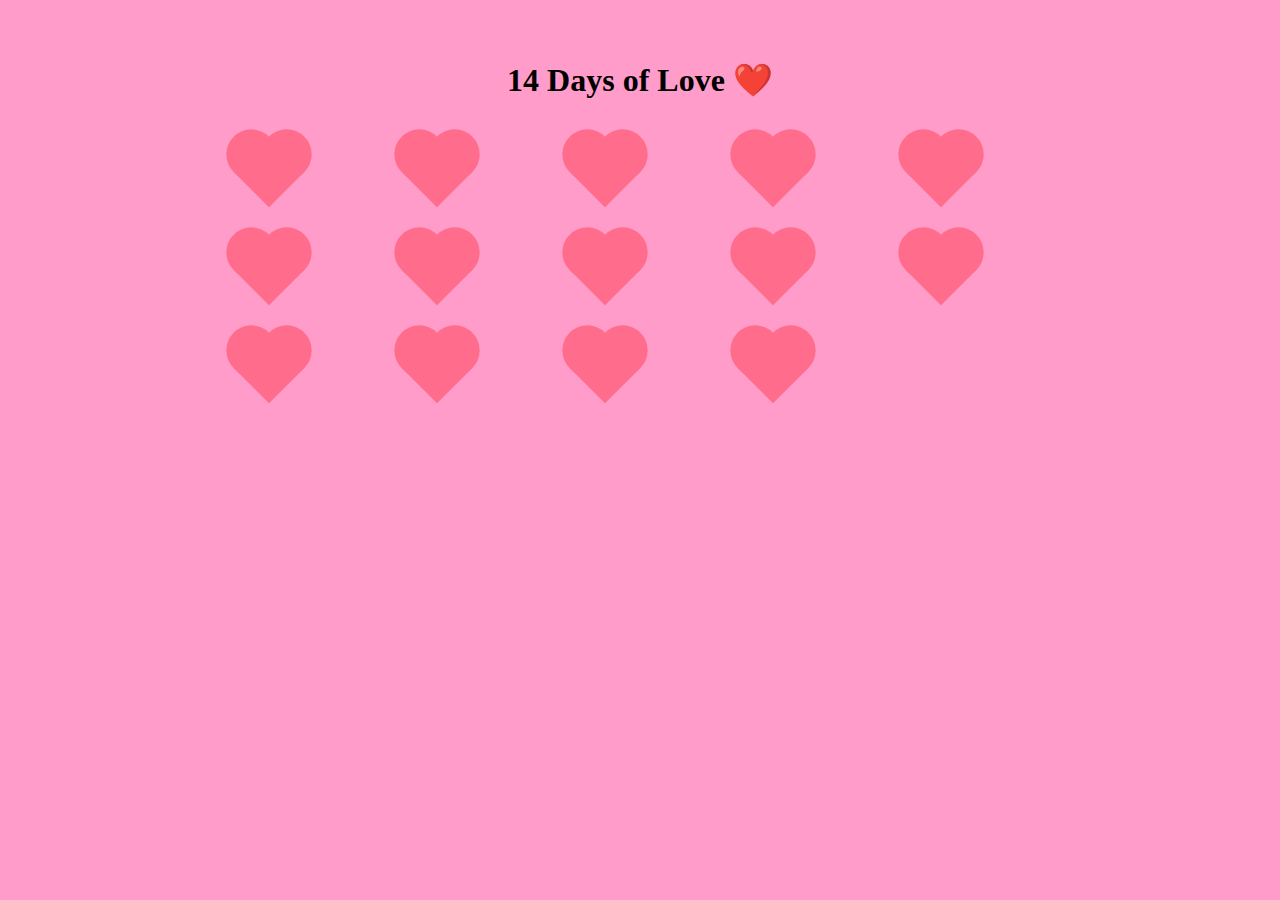
<file: index.html>
<!DOCTYPE html>
<html lang="en">
<head>
  <meta charset="UTF-8" />
  <title>14 Days of Love</title>
  <link rel="stylesheet" href="style.css" />
</head>
<body>

  <h1>14 Days of Love ❤️</h1>

  <div class="hearts-container">
    <!-- Repeat for days 1–14 -->
    <div class="heart locked" data-day="1" data-message="Will you be my girlfriend?"> </div>
    <div 
    class="heart locked" data-day="2" 
    data-message="I love how kind you are Tuhina, I still think about how encouraging you were during my first term of my third year of uni, you would make sure I 
      stuck to my routine and were so supportive with it you really help me become a better person. I really mean it that I couldn't have done it without you. 
      Thank you so much, I love you loads."> 
    </div>
    <div class="heart locked" data-day="3" 
      data-message="You are so increadibly smart Tuhina, I am so proud of all that you have accomplished and I know how much more you will acomplish in life.
        I cant wait to support you in every way I can, I love watching you succeed so much. You deserve it so much."> 
    </div>
    <div class="heart locked" data-day="4" 
      data-message="You are so absoloutley stunning Tuhina. You are literally so drop-dead gorgeous, I actually can not believe that I am with you. You aren't just stunning when you dress up, like when we did the Taste fils and you were your green dress or when either of your birthdays, but also when you are relaxed in our flat like when you wear one my hoodies and have your hair up. You are so sosososososos sexy."> 
    </div>
    <div class="heart locked" data-day="5" 
      data-message="I love how much you perseveire Tuhina, you inspire me so much. Whether it be in your studies or in our relationship, you never settle and you dont just believe in yourself for always to improve things but you also believe in the people around you. I could go on and on about how hard you work to make our relationship special, I love this so much from you. "> 
    </div>
    <div class="heart locked" data-day="6" 
      data-message="You are such a thoughtful person Tuhina, you are so increadible. You never hesitate to put in effort into making sure that the people you care about are treated right, just last week you were willing to travel all the way up to my house when I was sick. You took such good care of me and you almost immideatly made me feel so much better, your care and thoughtfulness is so amazing. I love it so much."> 
    </div>
    <div class="heart locked" data-day="7" data-message="Will you be my Valentine’s? 👉🥺👈"> </div>
    <div class="heart locked" data-day="8" data-message="I love how close you are with your family, I love how you call them everyday and how much you embrace them. They are all so amazing, and I can see why you said I would love them. I hope that you always stay close to them and that you conitnue supporting one another. It really makes my heart melt with how much love you guys have show for each other."> </div>
    <div class="heart locked" data-day="9" data-message="I love your sense of humour Tuhina. I knew ever since we shared our laughs about focke-wulf that we were meant to be. I really think that our humour is so compatible and you are so sososoo funny, I really am grateful to have someone like you, there really is not a single day where you dont make me smile"> </div>
    <div class="heart locked" data-day="10" data-message="I love your honesty Tuhina, I love how you always strive to be honest with me and are willing to tell me things even when they may hurt. I think this is such an important trait from you and I really need to learn more from it, I think this makes you so trusting and I literally never have a doubt in what you say it is so amazing. "> </div>
    <div class="heart locked" data-day="11" data-message="I love that you really care about how you show you love me, you know exactly how to make me feel special. Either by giving me huggies or with amazing gifts, I really can not get enough of you and your love. You make me feel so special and I am so grateful. "> </div>
    <div class="heart locked" data-day="12" data-message="I think its so amazing that we have the same goals in life, I really think that we can grow into our goals together and I honestly can't wait. I really do dream of us moving in together, having kids and growing old together in our goose farm. It's going to to be so beautiful I love you so much."> </div>
    <div class="heart locked" data-day="13" data-message="I LOVE YOU I LOVE YOU I LOVE YOU I LOVE YOU I LOVE YOU I LOVE YOU I LOVE YOU I LOVE YOU I LOVE YOU I LOVE YOU I LOVE YOU I LOVE YOU I LOVE YOU I LOVE YOU I LOVE YOU I LOVE YOU I LOVE YOU I LOVE YOU I LOVE YOU I LOVE YOU I LOVE YOU I LOVE YOU I LOVE YOU I LOVE YOU I LOVE YOU I LOVE YOU I LOVE YOU I LOVE YOU I LOVE YOU I LOVE YOU I LOVE YOU I LOVE YOU I LOVE YOU I LOVE YOU I LOVE YOU I LOVE YOU I LOVE YOU I LOVE YOU I LOVE YOU I LOVE YOU I LOVE YOU I LOVE YOU I LOVE YOU I LOVE YOU I LOVE YOU I LOVE YOU I LOVE YOU I LOVE YOU I LOVE YOU I LOVE YOU I LOVE YOU I LOVE YOU I LOVE YOU I LOVE YOU I LOVE YOU I LOVE YOU I LOVE YOU I LOVE YOU I LOVE YOU I LOVE YOU I LOVE YOU I LOVE YOU I LOVE YOU I LOVE YOU I LOVE YOU I LOVE YOU I LOVE YOU I LOVE YOU I LOVE YOU I LOVE YOU I LOVE YOU I LOVE YOU I LOVE YOU I LOVE YOU I LOVE YOU I LOVE YOU I LOVE YOU I LOVE YOU I LOVE YOU I LOVE YOU I LOVE YOU I LOVE YOU I LOVE YOU "> </div>
    <div class="heart locked" data-day="14" data-message="HAPPY VALENTINE'S DAY POOKS, I CANT WAIT TO SPEND SUCH AN AMAZING DAY WITH YOUUU 💘"> </div>
  </div>

  <div id="message-box"></div>

  <script src="script.js"></script>
</body>
</html>
</file>
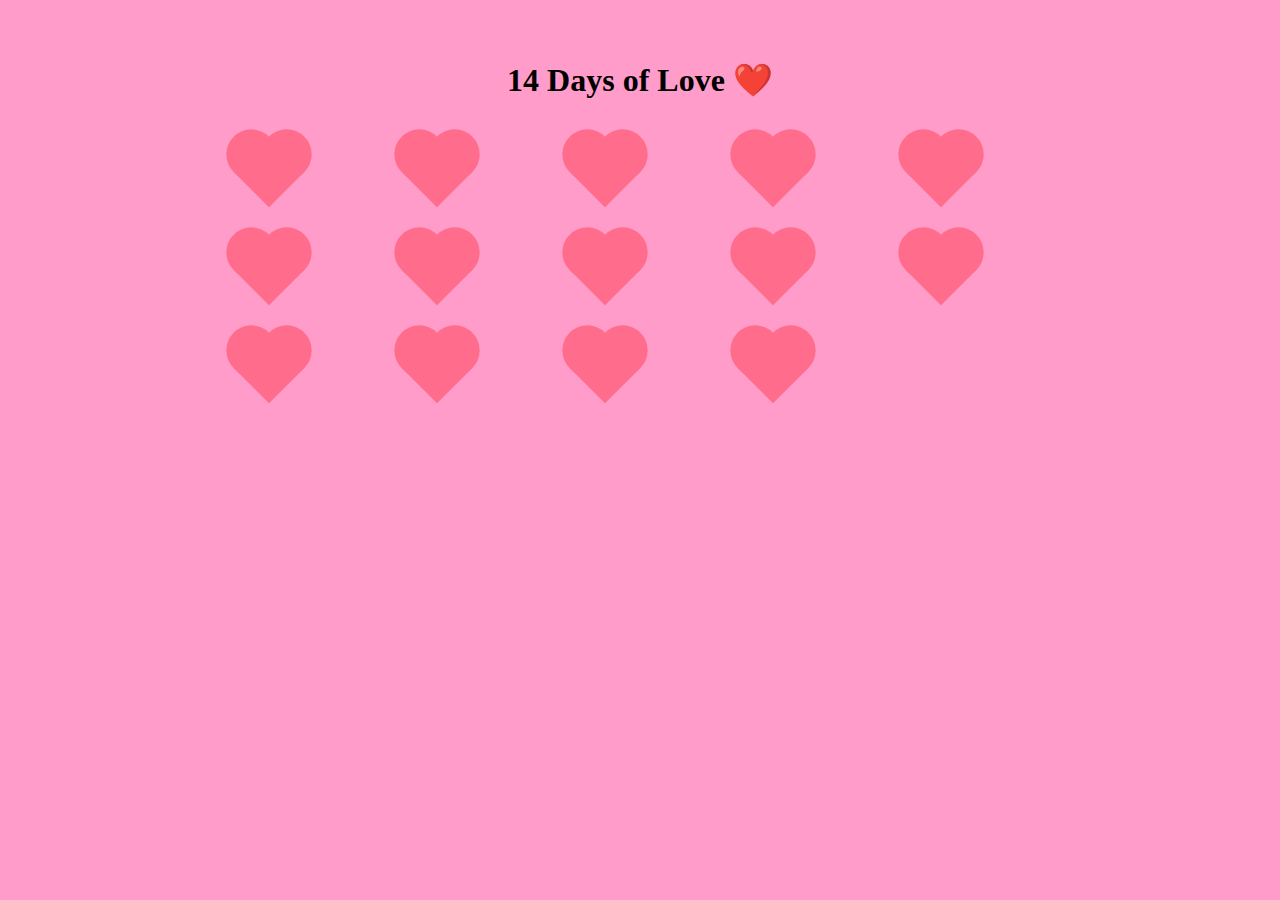
<file: page.html>
<!DOCTYPE html>
<html lang="en">
<head>
  <meta charset="UTF-8" />
  <title>14 Days of Love</title>
  <link rel="stylesheet" href="style.css" />
</head>
<body>

  <h1>14 Days of Love ❤️</h1>

  <div class="hearts-container">
    <!-- Repeat for days 1–14 -->
    <div class="heart locked" data-day="1" data-message="Will you be my girlfriend?"> </div>
    <div class="heart locked" data-day="2" data-message="I love how your mind works."> </div>
    <div class="heart locked" data-day="3" data-message="I love how your mind works."> </div>
    <div class="heart locked" data-day="4" data-message="I love how your mind works."> </div>
    <div class="heart locked" data-day="5" data-message="I love how your mind works."> </div>
    <div class="heart locked" data-day="6" data-message="I love how your mind works."> </div>
    <div class="heart locked" data-day="7" data-message="I love how your mind works."> </div>
    <div class="heart locked" data-day="8" data-message="I love how your mind works."> </div>
    <div class="heart locked" data-day="9" data-message="I love how your mind works."> </div>
    <div class="heart locked" data-day="10" data-message="I love how your mind works."> </div>
    <div class="heart locked" data-day="11" data-message="I love how your mind works."> </div>
    <div class="heart locked" data-day="12" data-message="I love how your mind works."> </div>
    <div class="heart locked" data-day="13" data-message="I love how your mind works."> </div>
    <div class="heart locked" data-day="14" data-message="Happy Valentine’s Day 💘"> </div>
  </div>

  <div id="message-box"></div>

  <script src="script.js"></script>
</body>
</html>
</file>
<file: style.css>
body {
  font-family: 'Times New Roman', Times, serif;
  background: #ff9cca;
  text-align: center;
  padding: 2rem;
}

.hearts-container {
  display: grid;
  grid-template-columns: repeat(5, 120px);
  gap: 3rem;
  justify-content: center;
  margin-top: 3rem;
  margin-bottom: 3rem;
}

.heart {
  width: 50px;
  height: 50px;
  background: red;
  position: relative;
  transform: rotate(-45deg);
}

.heart:hover {
  transform: scale(1.2);
}

.heart:hover {
  transform: scale(1.2);
}

.heart.locked {
  opacity: 0.3;
  cursor: not-allowed;
}

.heart::before,
.heart::after {
  content: "";
  width: 50px;
  height: 50px;
  background: red;
  border-radius: 50%;
  position: absolute;
}

.heart::before {
  top: -25px;
  left: 0;
}

.heart::after {
  left: 25px;
  top: 0;
}️

#message-box {
  margin-top: 7rem;
  font-size: 400rem;
  min-height: 7rem;
}
</file>
